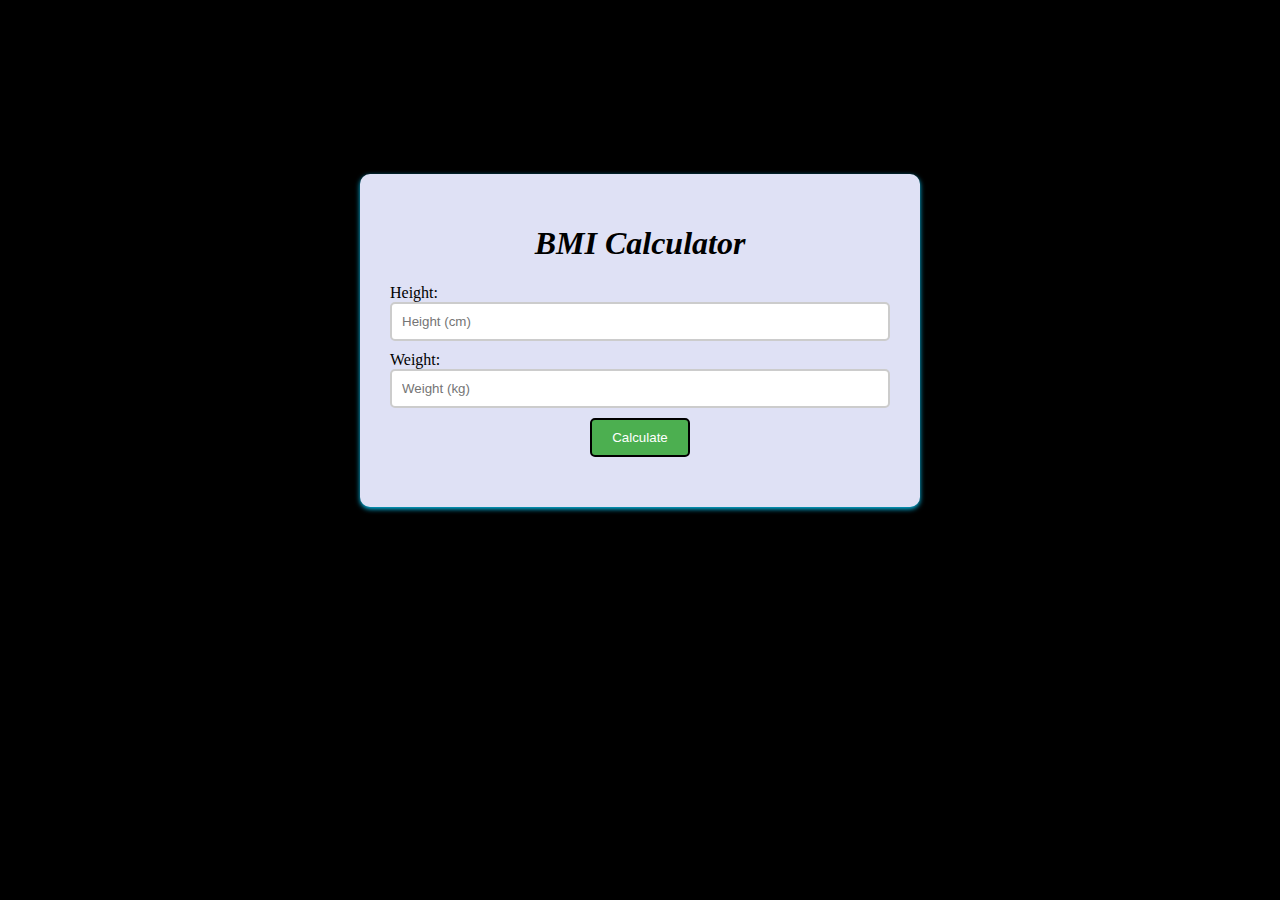
<file: Image/BMI Calculator_$.html>
<!-- The Body Mass Index (BMI) calculator is a web application designed to help users to calculate their BMI based on their height and weight. -->
<!DOCTYPE html>
<html lang="en">
<head>
    <meta charset="UTF-8">
    <meta name="viewport" content="width=device-width, initial-scale=1.0">
    <title>BMI Calculator</title>
    <style>
        body {
            background-color: black;
            font-family:cursive;
            margin: 0;
            padding: 0;
        }

        .container {
            max-width: 500px;
            margin: 174px auto;
            padding: 30px;
            background-color: #dfe1f5;
            border-radius: 10px;
            box-shadow:0px 2px 5px rgba(8, 200, 248, 0.952);
            text-align: center;
        }
        
        .container:hover{
            border:5px solid #4caf50;
        }

        h1 {
            color: black;
            font-style: italic;
        }

        .input-container {
            margin-bottom: 10px;
            text-align: left;
        }

        input[type="number"] {
            width: 100%;
            padding: 10px;
            border: 2px solid #ccc;
            border-radius: 5px;
            box-sizing: border-box;
        }

        button {
            background-color: #4caf50;
            color: #fff;
            border: 2px solid black;
            padding: 10px 20px;
            border-radius: 5px;
            cursor: pointer;
        }

        #result {
            margin-top: 20px;
            font-weight: bold;
        }

        /* Media Queries for Responsive Design */
        @media (max-width: 768px) {
            .container {
                margin: 100px 20px;
                padding: 20px;
            }
            
            button {
                width: 100%;
                padding: 15px;
            }
        }

        @media (max-width: 480px) {
            .container {
                margin: 50px 10px;
                padding: 15px;
            }
            
            h1 {
                font-size: 1.5em;
            }
            
            button {
                padding: 10px;
            }

            input[type="number"] {
                padding: 8px;
            }
        }
    </style>  
</head>
<body>
    <div class="container">
        <h1>BMI Calculator</h1>
        <div class="input-container">
            <label for="height">Height:</label>
            <input type="number" id="height" placeholder="Height (cm)">
        </div>
        <div class="input-container">
            <label for="weight">Weight:</label>
            <input type="number" id="weight" placeholder="Weight (kg)">
        </div>
        <button onclick="calculateBMI()">Calculate</button>
        <div id="result"></div>
    </div>
    <script>
        function calculateBMI() {
            var heightInput = document.getElementById("height");
            var weightInput = document.getElementById("weight");
            var resultDiv = document.getElementById("result");

            var height = parseFloat(heightInput.value); //it parses as string & returns the first number.
            var weight = parseFloat(weightInput.value); // IS NaN i.e. "NOT A NUMBER" returns boolean value
            if (isNaN(height) || isNaN(weight)) {
                resultDiv.innerHTML = "Please enter valid height and weight.";
                return;
            }
            var bmi = weight / ((height / 100) ** 2);      
            //power of 2
            var category = "";

            if (bmi < 18.5) {
                category = "Underweight";
            } else if (bmi < 25) {
                category = "Normal weight";
            } else if (bmi < 30) {
                category = "Overweight";
            } else {
                category = "Obese";
            }
            resultDiv.innerHTML = "Your BMI is " + bmi.toFixed(2) + " (" + category + ")";
        }
    </script>
</body>
</html>
</file>
